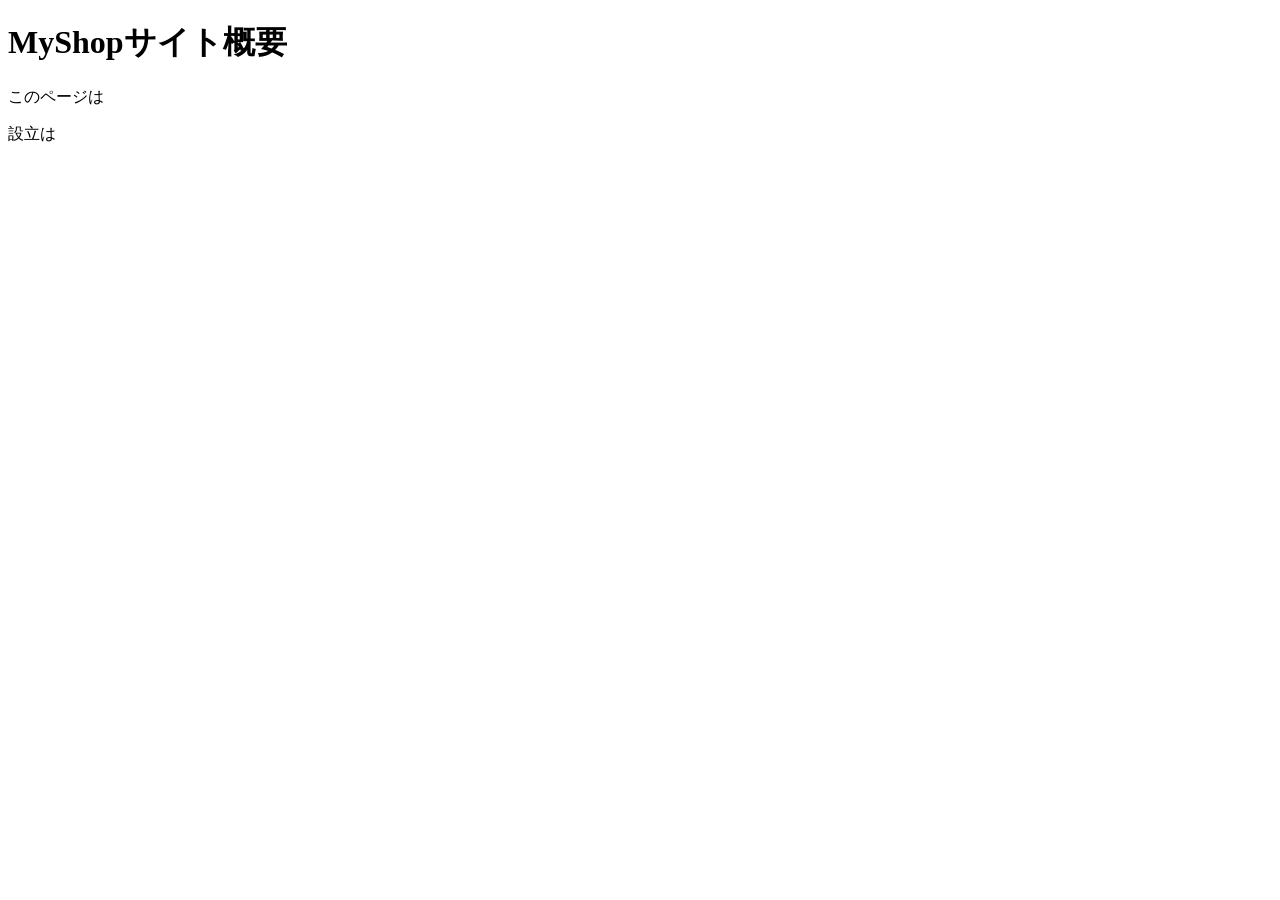
<file: about.html>
<!DOCTYPE html>
<html lang="ja">
<head>
    <meta charset="UTF-8">
    <meta name="viewport" content="width=device-width, initial-scale=1.0">
    <title>概要</title>
</head>
<body>
    <h1>MyShopサイト概要</h1>
    <p>このページは</p>
    <p>設立は</p>
</body>
</html>
</file>
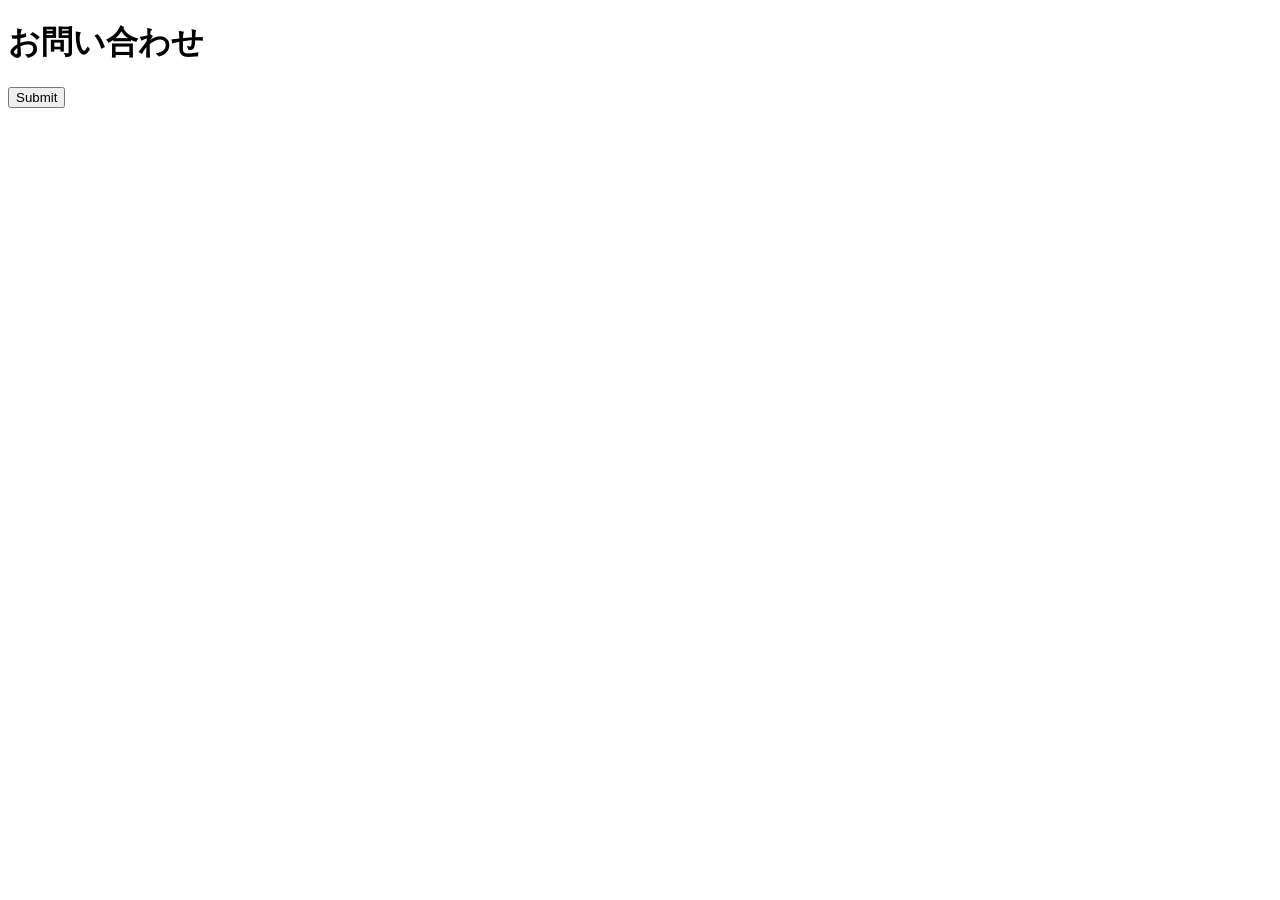
<file: contact.html>
<!DOCTYPE html>
<html lang="ja">
<head>
    <meta charset="UTF-8">
    <meta name="viewport" content="width=device-width, initial-scale=1.0">
    <title>お問い合わせ</title>
</head>
<body>
    <h1>お問い合わせ</h1>
<form action="">
    <input type="submit">
    <script>
        //送信機能
    </script>
</form>
</body>
</html>
</file>
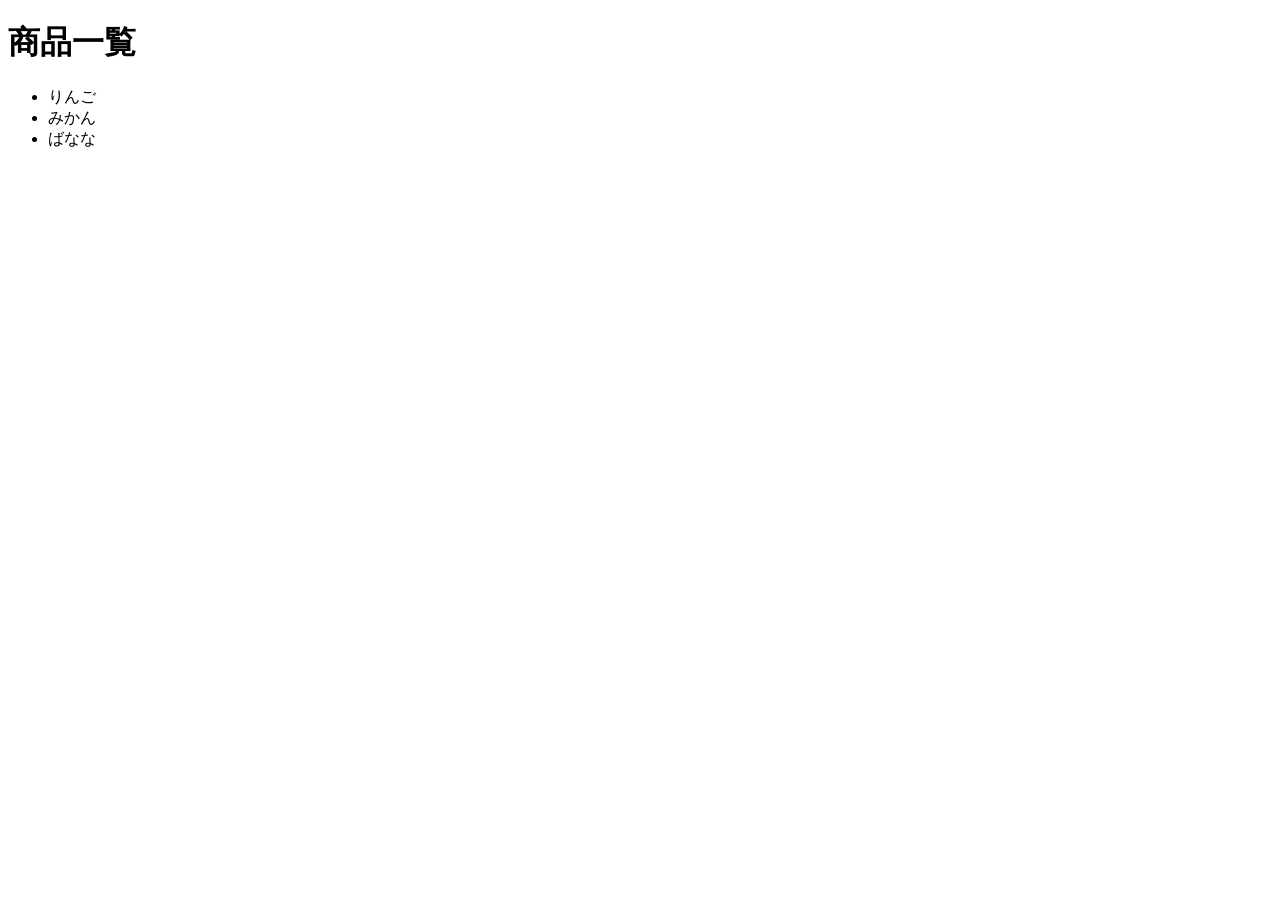
<file: item.html>
<!DOCTYPE html>
<html lang="ja">
<head>
    <meta charset="UTF-8">
    <meta name="viewport" content="width=device-width, initial-scale=1.0">
    <title>商品一覧</title>
</head>
<body>
    <h1>商品一覧</h1>
    <ul>
        <li>りんご</li>
        <li>みかん</li>
        <li>ばなな</li>
    </ul>
<script>
    //検索機能
    //並び替え機能
</script>
</body>
</html>
</file>
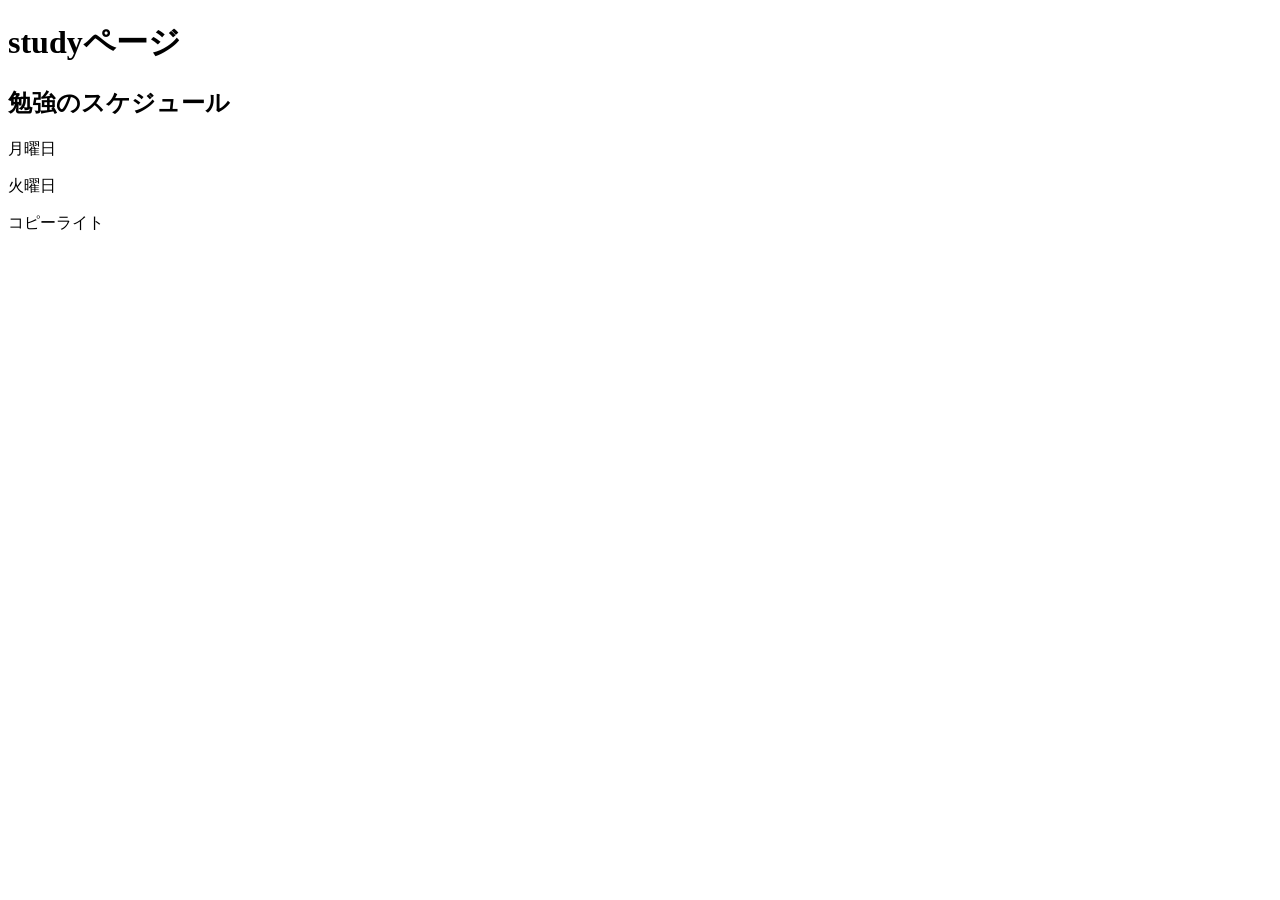
<file: study.html>
<!DOCTYPE html>
<html lang="ja">
<head>
    <meta charset="UTF-8">
    <meta name="viewport" content="width=device-width, initial-scale=1.0">
    <title>Study</title>
</head>
<body>
    <h1>studyページ</h1>
<h2>勉強のスケジュール</h2>
<p>月曜日</p>
<p>火曜日</p>
<footer>
    コピーライト
</footer>
<script>
    //カレンダー機能
</script>




</body>
</html>
</file>
